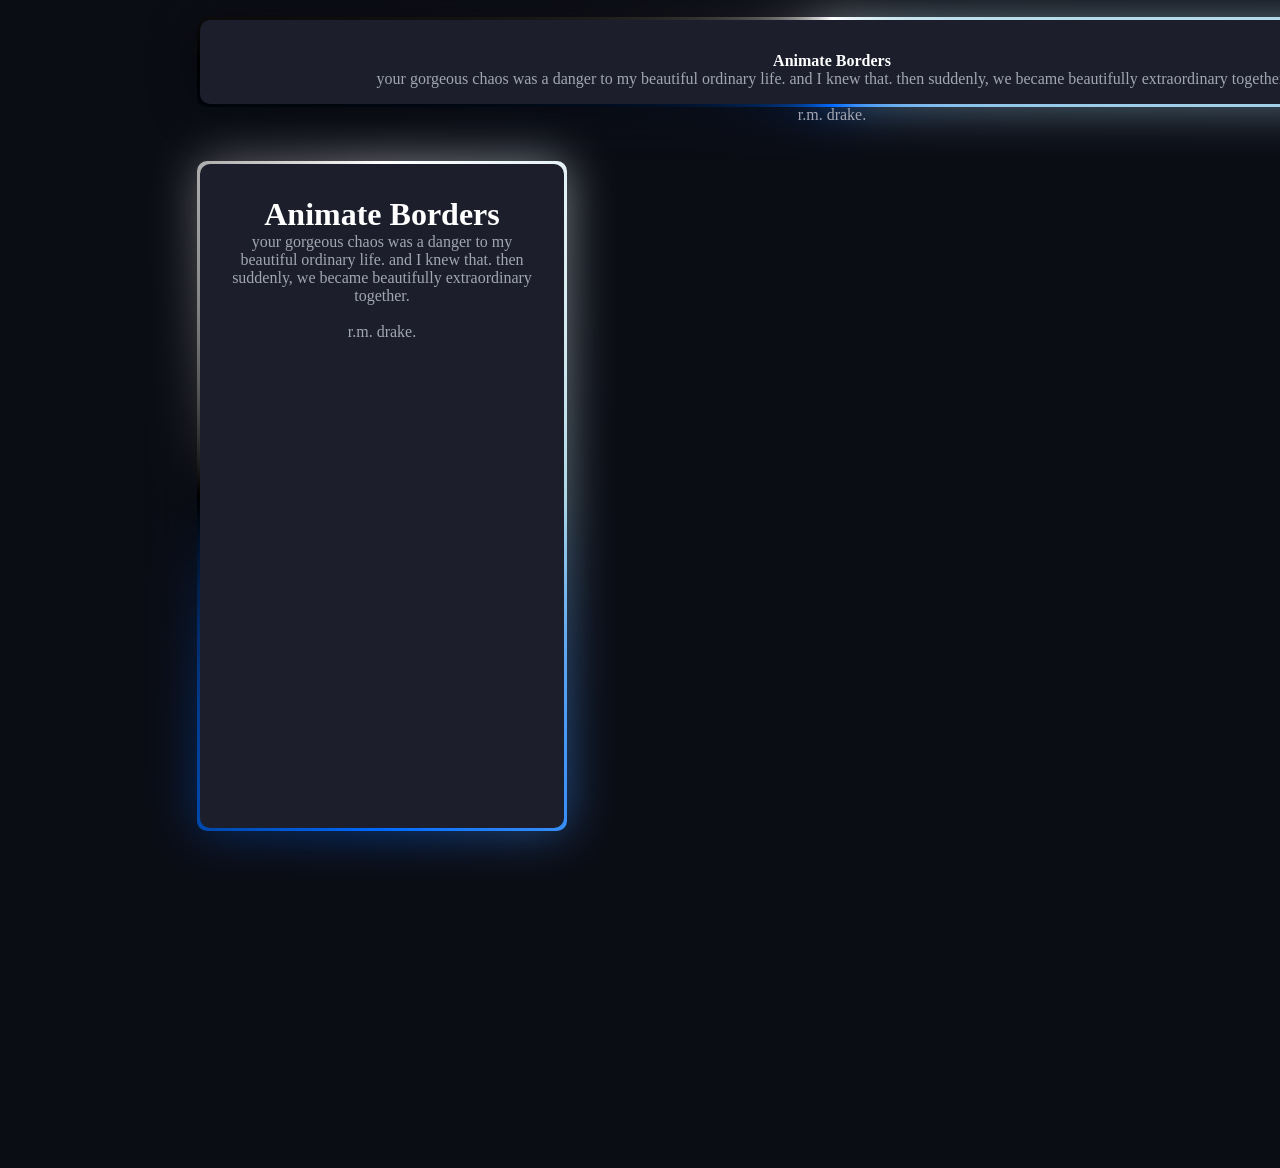
<file: index.html>
<!DOCTYPE html>
<html lang="en">
<head>
  <meta charset="UTF-8">
<viewpoint content="width=device-width, initial-scale=1.0">
<link rel="stylesheet" href="style.css">
</head>
<body>
  <div class="card4">
    <h1 style="font-size: 16px;">Animate Borders</h1>    
    <p>your gorgeous chaos was
      a danger to my beautiful
      ordinary life. and I knew
      that. then suddenly, we
      became beautifully
      extraordinary together.<br>
      <br>
      
      r.m. drake.</p>
  </div>
  <div class="card">
    <h1>Animate Borders</h1>
    
    <p>your gorgeous chaos was
      a danger to my beautiful
      ordinary life. and I knew
      that. then suddenly, we
      became beautifully
      extraordinary together.<br>
      <br>
      
      r.m. drake.</p>

    </div>
  </div>
</body>
</html>
</file>
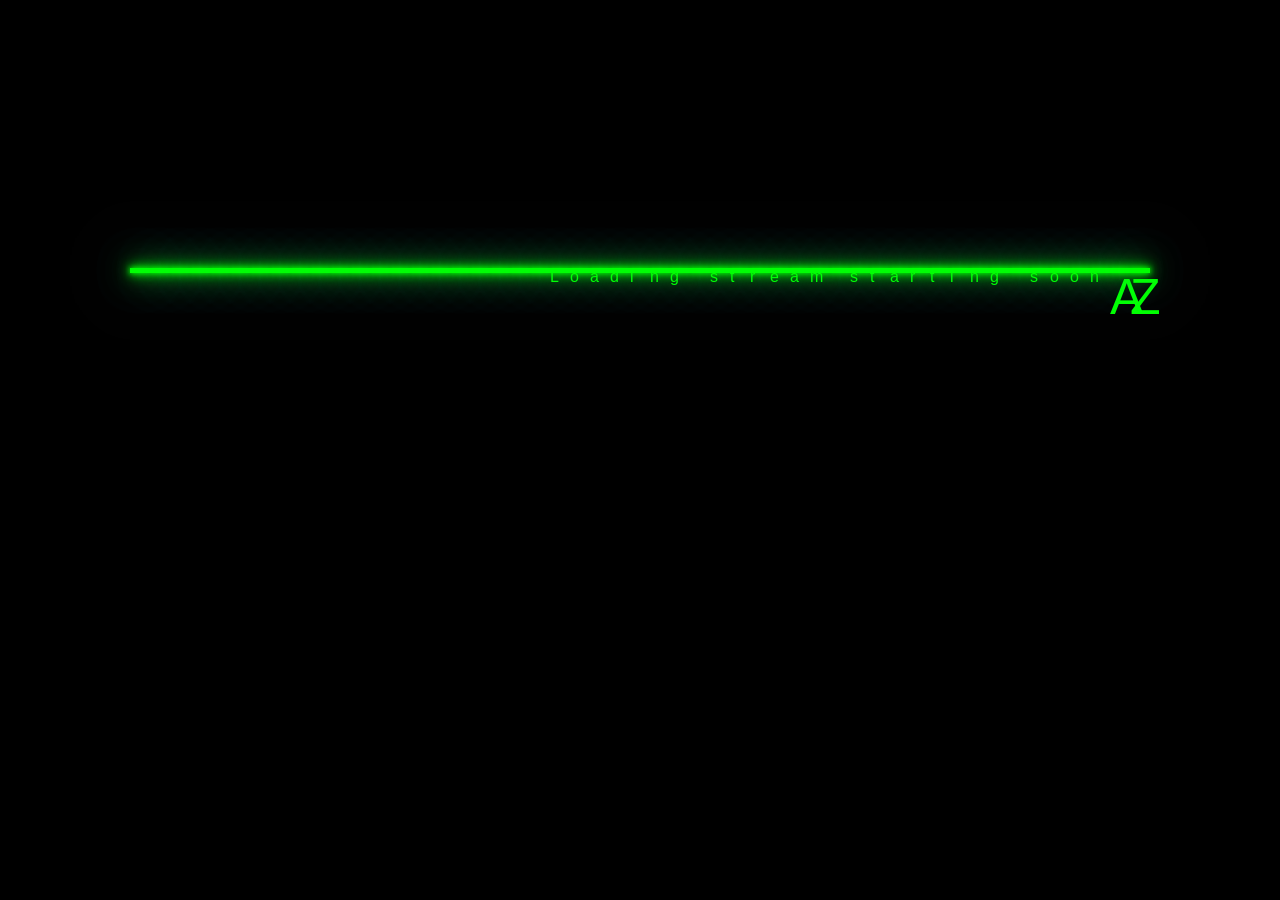
<file: loading/index.html>
<!DOCTYPE html>
<html>
<head>
    <title>Loading animation</title>
    <meta name="viewport" content="width=device-width, initial-scale=1">
    <link rel="stylesheet" type="text/css" href="style.css">
</head>
<body>
    <div class="loading">
        <span style="--i:1;"></span>
        <span style="--i:2;"></span>
        <span style="--i:3;"></span>
        <span style="--i:4;"></span>
        <span style="--i:5;"></span>
        <span style="--i:6;"></span>
        <span style="--i:7;"></span>
        <span style="--i:8;"></span>
        <span style="--i:9;"></span>
        <span style="--i:10;"></span>
        <span style="--i:11;"></span>
        <span style="--i:12;"></span>
        <span style="--i:13;"></span>
        <span style="--i:14;"></span>
        <span style="--i:15;"></span>
        <span style="--i:16;"></span>
        <span style="--i:17;"></span>
        <span style="--i:18;"></span>
        <span style="--i:19;"></span>
        <span style="--i:20;"></span>
        <span style="--i:21;"></span>
    </div>
    <div class="loading">
        <span style="--i:1;">L</span>
        <span style="--i:2;">o</span>
        <span style="--i:3;">a</span>
        <span style="--i:4;">d</span>
        <span style="--i:5;">i</span>
        <span style="--i:6;">n</span>
        <span style="--i:7;">g</span>
        <span style="--i:8;"> </span>
        <span style="--i:9;">s</span>
        <span style="--i:10;">t</span>
        <span style="--i:11;">r</span>
        <span style="--i:12;">e</span>
        <span style="--i:13;">a</span>
        <span style="--i:14;">m</span>
        <span style="--i:15;"> </span>
        <span style="--i:16;">s</span>
        <span style="--i:17;">t</span>
        <span style="--i:18;">a</span>
        <span style="--i:19;">r</span>
        <span style="--i:20;">t</span>
        <span style="--i:21;">i</span>
        <span style="--i:22;">n</span>
        <span style="--i:23;">g</span>
        <span style="--i:24;"> </span>
        <span style="--i:25;">s</span>
        <span style="--i:26;">o</span>
        <span style="--i:27;">o</span>
        <span style="--i:28;">n</span>
        <span style="--i:29; font-size: 50px;">A</span>
        <span style="--i:30; font-size: 50px;">Z</span>
        
    
    </div>
</body>
    </html>
</file>
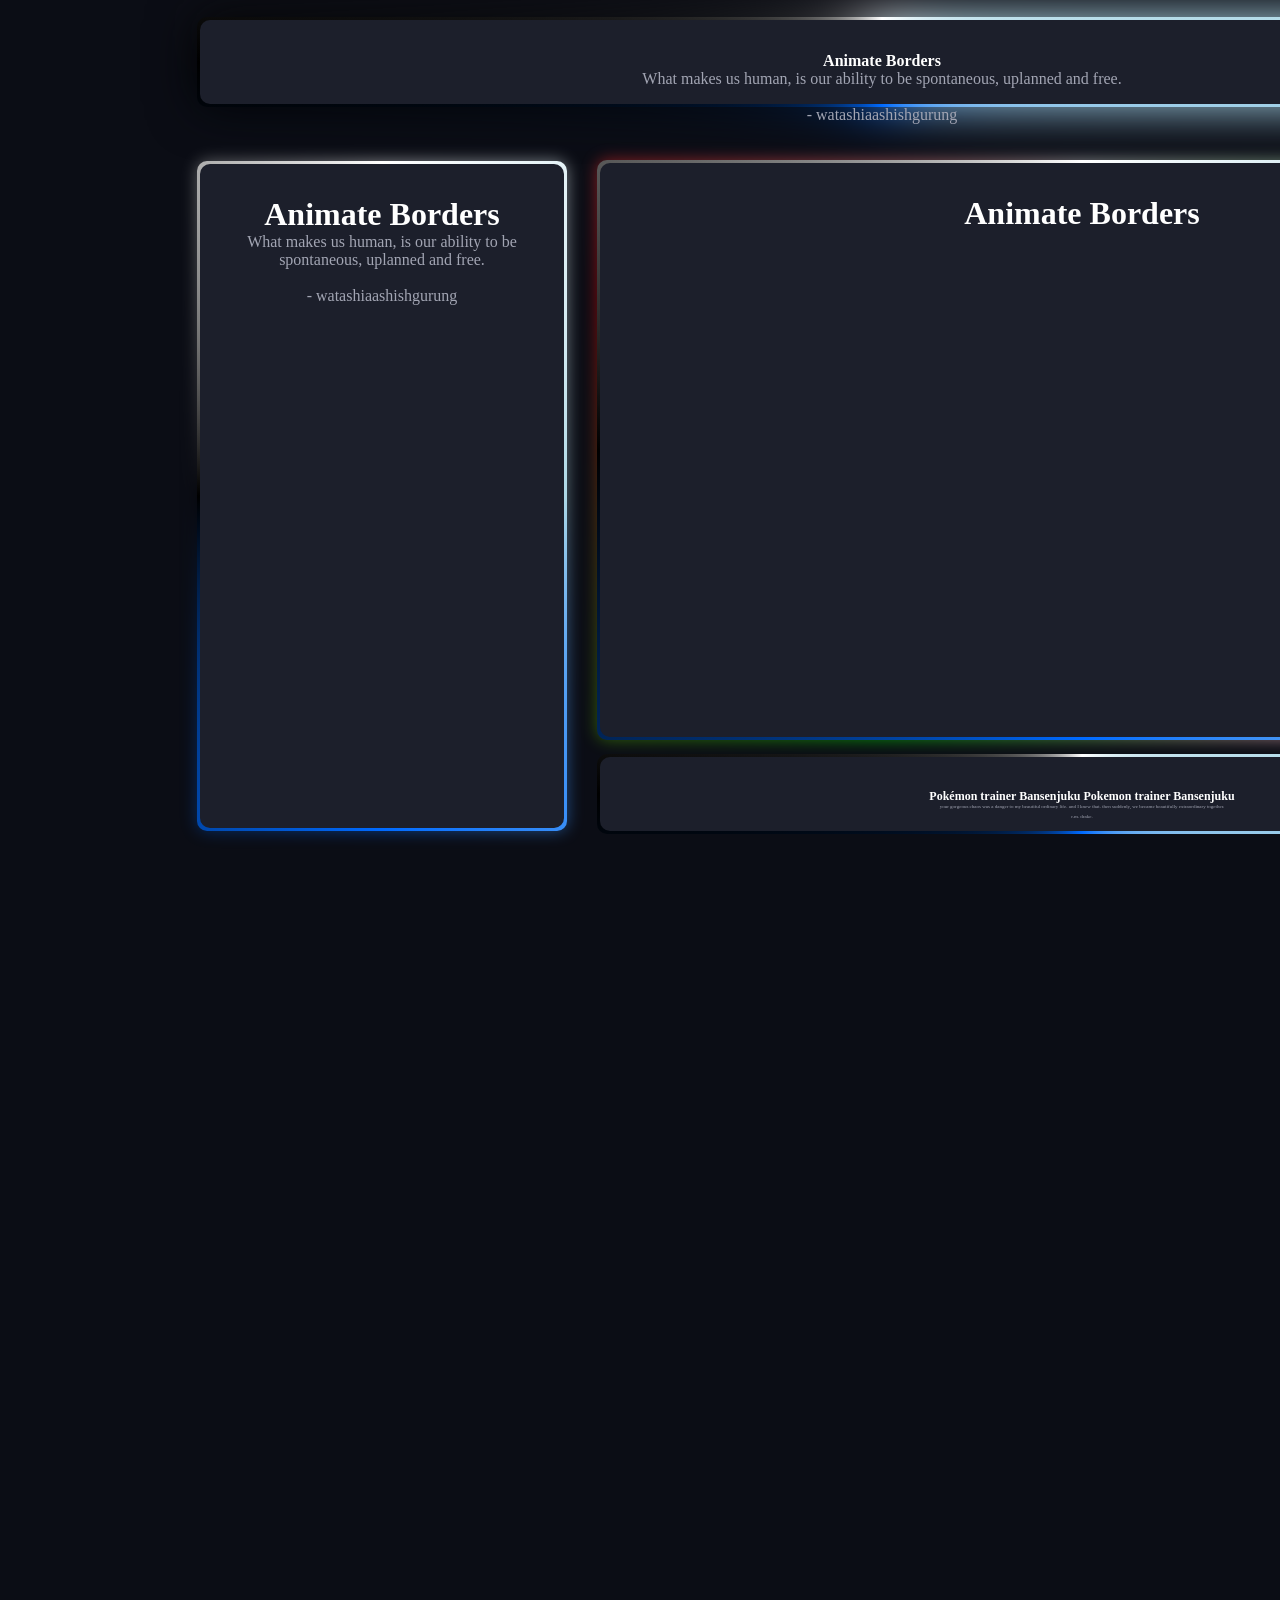
<file: skyblue/index.html>
<!DOCTYPE html>
<html lang="en">
<head>
  <meta charset="UTF-8">
<viewpoint content="width=device-width, initial-scale=1.0">
<link rel="stylesheet" href="blue.css">
</head>
<body>
  <div class="card4">
    <h1 style="font-size: 16px;">Animate Borders</h1>    
    <p>What makes us human, is our ability to be spontaneous, uplanned and free.<br>
      <br>
      
      - watashiaashishgurung
    </p>
  </div>
  <div class="card">
    <h1>Animate Borders</h1>
    
    <p>What makes us human, is our ability to be spontaneous, uplanned and free.<br>
      <br>
      
      - watashiaashishgurung</p>

    </div>
    <div class="card2">
      <h1>Animate Borders</h1>      
      <p>
        <br>
        <br>
        
        </p>
  
      </div>
  </div>
  <div class="card3">
    <h1 style="font-size: 12px;">Pokémon trainer Bansenjuku     <span style="font-size: 12px;" class="glowing-text">Pokemon trainer Bansenjuku</span>
    </h1>
    
    <p style="font-size: 5px;">your gorgeous chaos was
      a danger to my beautiful
      ordinary life. and I knew
      that. then suddenly, we
      became beautifully
      extraordinary together.<br>
      <br>
      
      r.m. drake.</p>

    </div>

</body>  
</html>
</file>
<file: style.css>
*{
  margin: 0;
  padding: 0;  
}
html{
  font-family: Poppins;
  color: #f0f0f0;
}
body{
  min-height: 100vh;
  background: #0b0d15;
  color: #a2a5b3;
}
h1{
  color: white;
}
/* Card */
.card{
  margin: 200px ;
  padding: 2em;
  width: 300px;
  height: 600px;
  left: 0;
  background: #1c1f2b;
  text-align: center;
  border-radius: 10px;
  position: relative;
  margin-bottom: 20px;
  top: -320px; 

}

@property --angle{
  syntax: "<angle>";
  initial-value: 0deg;
  inherits: false;
}

.card::after {
  content: '';
  position: absolute;
  height: 100%;
  width: 100%;
  background-image: conic-gradient(from var(--angle), white, lightblue, #006aff, black, white);
  top: 50%;
  left: 50%;
  transform: translate(-50%, -50%);
  z-index: -1;
  padding: 3px;
  border-radius: 10px;
  animation: 3s spin linear infinite;
}

.card::before {
  content: '';
  position: absolute;
  height: 100%;
  width: 100%;
  background-image: conic-gradient(from var(--angle), white, lightblue, #006aff, black, white);
  top: 50%;
  left: 50%;
  transform: translate(-50%, -50%);
  z-index: -1;
  padding: 3px;
  border-radius: 10px;
  animation: 3s spin linear infinite;
  filter: blur(1.5rem);
  opacity: 0.5;
}
.card::before{
  filter: blur(1.5rem);
  opacity: 0.5;
}
@keyframes spin{
  from{
    --angle: 0deg;
  }
  to{
    --angle: 360deg;
  }
}

/* Card 4 */
.card4 {
  margin: 200px;
  padding: 2em;
  width: 1200px;
  height: 20px;
  background: #1c1f2b;
  text-align: center;
  border-radius: 10px;
  position: relative;
  left: 0px;
  top: -180px;
  margin-bottom: 20px;
}
@property --angle {
  syntax: "<angle>";
  initial-value: 0deg;
  inherits: false;
}

.card4::after {
  content: '';
  position: absolute;
  height: 100%;
  width: 100%;
  background-image: conic-gradient(from var(--angle), white, lightblue, #006aff, black, white);
  top: 50%;
  left: 50%;
  transform: translate(-50%, -50%);
  z-index: -1;
  padding: 3px;
  border-radius: 10px;
  animation: 3s spin linear infinite;
}
.card4::before {
  content: '';
  position: absolute;
  height: 100%;
  width: 100%;
  background-image: conic-gradient(from var(--angle), white, lightblue, #006aff, black, white);
  top: 50%;
  left: 50%;
  transform: translate(-50%, -50%);
  z-index: -1;
  padding: 3px;
  border-radius: 10px;
  animation: 3s spin linear infinite;
  filter: blur(1.5rem);
  opacity: 0.5;
}

.card4::before {
  filter: blur(1.5rem);
  opacity: 0.5;
}

@keyframes spin {
  from {
    --angle: 0deg;
  }
  to {
    --angle: 360deg;
  }
}
</file>
<file: loading/style.css>
*{
    margin: 0;
    padding: 0;
    box-sizing: border-box;
}
body{
    display: flex;
    align-items: center;
    justify-content: center;
    min-height: 60vh;
    background-color: black;
    color: lime;
    text-wrap: wrap;
    font-family: 'Trebuchet MS', 'Lucida Sans Unicode', 'Lucida Grande', 'Lucida Sans', Arial, sans-serif;
}

.loading{
    display: flex;
    position: relative;
}

.loading span{
    position: relative;
    width: 20px;
    height: 5px;
}

.loading span::before{
    content: '';
    position: absolute;
    inset: 0;
    background-color: lime;
    box-shadow: 0 0 5px lime,
                0 0 10px lime,
                0 0 15px lime,
                0 0 30px lime,
                0 0 50px skyblue,
                0 0 75px skyblue;
    animation: animate 10s linear infinite;
    animation-delay: calc(var(--i) * 0.1s);
}
@keyframes animate{
    0%{
        transform-origin: 0 100px;
        filter: hue-rotate(0deg);
    }
    20%{
        transform: rotate(calc(-90deg * var(--i)));
    }
    60%{
        transform: rotate(calc(0deg * var(--i)));
    }
    100%{
        filter: hue-rotate(360deg);
    }
}
</file>
<file: skyblue/blue.css>
*{
  margin: 0;
  padding: 0;  
}
html{
  font-family: Poppins;
  color: #f0f0f0;
}
body{
  min-height: 100vh;
  background: #0b0d15;
  color: #a2a5b3;
}
h1{
  color: white;
}
/* Card */
.card{
  margin: 200px ;
  padding: 2em;
  width: 300px;
  height: 600px;
  left: 0;
  background: #1c1f2b;
  text-align: center;
  border-radius: 10px;
  position: relative;
  margin-bottom: 20px;
  top: -320px; 

}

@property --angle{
  syntax: "<angle>";
  initial-value: 0deg;
  inherits: false;
}

.card::after {
  content: '';
  position: absolute;
  height: 100%;
  width: 100%;
  background-image: conic-gradient(from var(--angle), white, lightblue, #006aff, black, white);
  top: 50%;
  left: 50%;
  transform: translate(-50%, -50%);
  z-index: -1;
  padding: 3px;
  border-radius: 10px;
  animation: 6s spin linear infinite;
}

.card::before {
  content: '';
  position: absolute;
  height: 100%;
  width: 100%;
  background-image: conic-gradient(from var(--angle), white, lightblue, #006aff, black, white);
  top: 50%;
  left: 50%;
  transform: translate(-50%, -50%);
  z-index: -1;
  padding: 3px;
  border-radius: 10px;
  animation: 3s spin linear infinite;
  filter: blur(0.5rem);
  opacity: 0.5;
}
.card::before{
  filter: blur(0.5rem);
  opacity: 0.5;
}
@keyframes spin{
  from{
    --angle: 0deg;
  }
  to{
    --angle: 360deg;
  }
}

/* Card 4 */
.card4 {
  margin: 200px;
  padding: 2em;
  width: 1300px;
  height: 20px;
  background: #1c1f2b;
  text-align: center;
  border-radius: 10px;
  position: relative;
  left: 0px;
  top: -180px;
  margin-bottom: 20px;
}
@property --angle {
  syntax: "<angle>";
  initial-value: 0deg;
  inherits: false;
}

.card4::after {
  content: '';
  position: absolute;
  height: 100%;
  width: 100%;
  background-image: conic-gradient(from var(--angle), white, lightblue, #006aff, black, white);
  top: 50%;
  left: 50%;
  transform: translate(-50%, -50%);
  z-index: -1;
  padding: 3px;
  border-radius: 10px;
  animation: 3s spin linear infinite;
}
.card4::before {
  content: '';
  position: absolute;
  height: 100%;
  width: 100%;
  background-image: conic-gradient(from var(--angle), white, lightblue, #006aff, black, white);
  top: 50%;
  left: 50%;
  transform: translate(-50%, -50%);
  z-index: -1;
  padding: 3px;
  border-radius: 10px;
  animation: 3s spin linear infinite;
  filter: blur(0.5rem);
  opacity: 1.5;
}

.card4::before {
  filter: blur(1.5rem);
  opacity: 1.5;
}

@keyframes spin {
  from {
    --angle: 0deg;
  }
  to {
    --angle: 360deg;
  }
}

/* Card 2 */
.card2{
  margin: 200px ;
  padding: 2em;
  width: 900px;
  height: 510px;
  top: -1185px;
  right: -400px;
  background: #1c1f2b;
  text-align: center;
  border-radius: 10px;
  position: relative;
  margin-bottom: 20px;



}

@property --angle{
  syntax: "<angle>";
  initial-value: 0deg;
  inherits: false;
}

.card2::after {
  content: '';
  position: absolute;
  height: 100%;
  width: 100%;
  background-image: conic-gradient(from var(--angle), white, lightblue, #006aff, black, white);
  top: 50%;
  left: 50%;
  transform: translate(-50%, -50%);
  z-index: -1;
  padding: 3px;
  border-radius: 10px;
  animation: 3s spin linear infinite;
}

.card2::before {
  content: '';
  position: absolute;
  height: 100%;
  width: 100%;
  background-image: conic-gradient(from var(--angle), white, lightblue, #006aff, black, white);
  top: 50%;
  left: 50%;
  transform: translate(-50%, -50%);
  z-index: -1;
  padding: 3px;
  border-radius: 10px;
  animation: 3s spin linear infinite;
  filter: blur(0.5rem);
  opacity: 0.5;
}
.card::before{
  filter: blur(0.5rem);
  opacity: 0.5;
}
@keyframes spin{
  from{
    --angle: 0deg;
  }
  to{
    --angle: 360deg;
  }
}

/* Card 3 */

.card3{
  margin: 200px ;
  padding: 2em;
  width: 900px;
  height: 10px;
  top: -1365px;
  right: -400px;
  background: #1c1f2b;
  text-align: center;
  border-radius: 10px;
  position: relative;
  margin-bottom: 20px;
}
@property --angle{
  syntax: "<angle>";
  initial-value: 0deg;
  inherits: false;
}

.card3::after {
  content: '';
  position: absolute;
  height: 100%;
  width: 100%;
  background-image: conic-gradient(from var(--angle), white, lightblue, #006aff, black, white);
  top: 50%;
  left: 50%;
  transform: translate(-50%, -50%);
  z-index: -1;
  padding: 3px;
  border-radius: 10px;
  animation: 3s spin linear infinite;
}

.card2::before {
  content: '';
  position: absolute;
  height: 100%;
  width: 100%;
  background-image: conic-gradient(from var(--angle), white, lightgreen, pink, #00ff00, red, white);
  top: 50%;
  left: 50%;
  transform: translate(-50%, -50%);
  z-index: -1;
  padding: 3px;
  border-radius: 10px;
  animation: 3s spin linear infinite;
  filter: blur(0.5rem);
  opacity: 0.5;
}
.card3::before{
  filter: blur(1.5rem);
  opacity: 0.5;
}
@keyframes spin{
  from{
    --angle: 0deg;
  }
  to{
    --angle: 360deg;
  }
}
</file>
